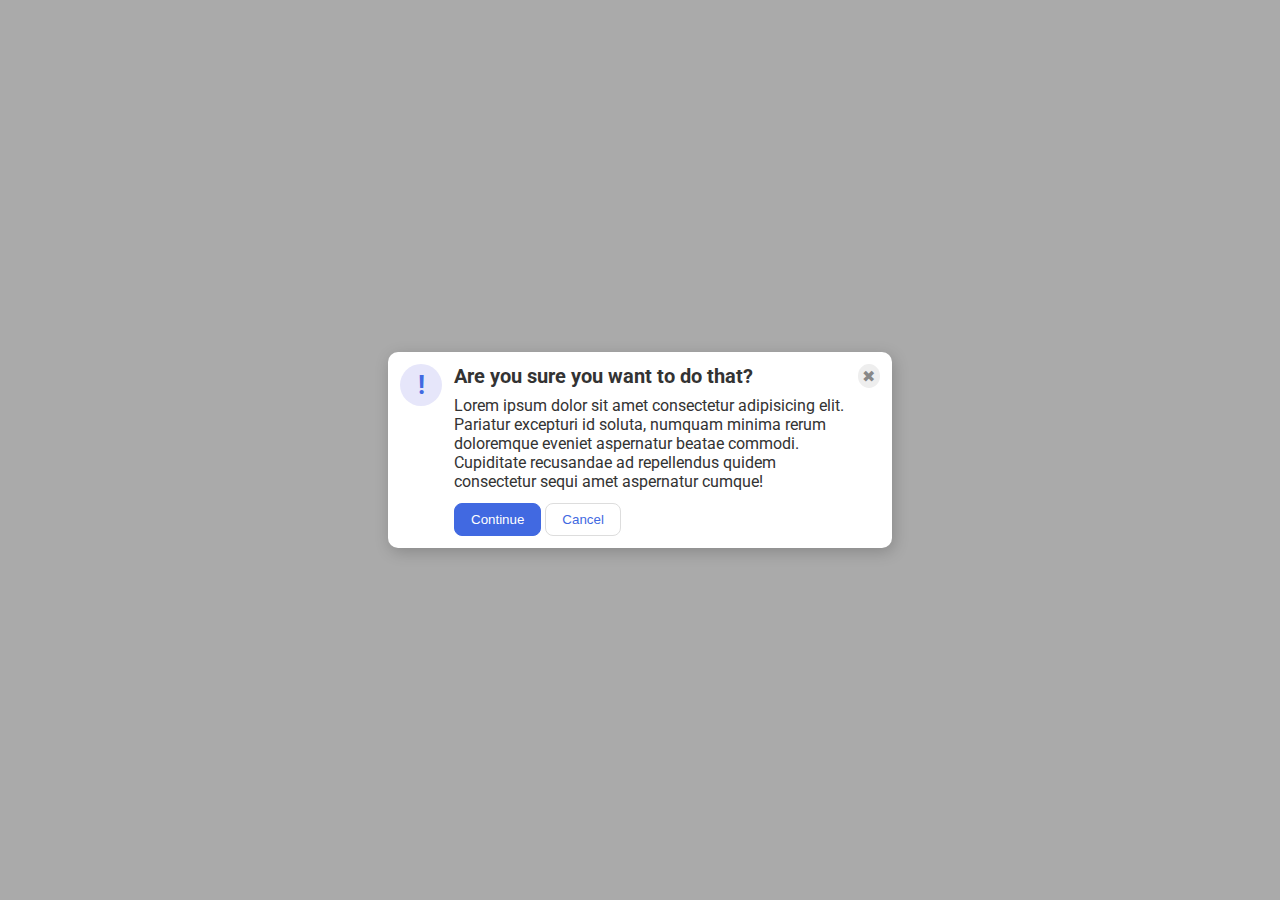
<file: flex/05-flex-modal/index.html>
<!DOCTYPE html>
<html lang="en">
  <head>
    <meta charset="UTF-8">
    <meta http-equiv="X-UA-Compatible" content="IE=edge">
    <meta name="viewport" content="width=device-width, initial-scale=1.0">
    <link rel="stylesheet" href="style.css">
    <title>Modal</title>
  </head>
  <body>
    <div class="modal">
      <div class="icon">!</div>

      <div class="container">
        <div class="header">Are you sure you want to do that?</div>
        
        <div class="text">Lorem ipsum dolor sit amet consectetur adipisicing elit. Pariatur excepturi id soluta, numquam minima rerum doloremque eveniet aspernatur beatae commodi. Cupiditate recusandae ad repellendus quidem consectetur sequi amet aspernatur cumque!</div>
        <button class="continue">Continue</button>
        <button class="cancel">Cancel</button>
      </div>

      <div class="close-button">✖</div>
    </div>
  </body>
</html>
</file>
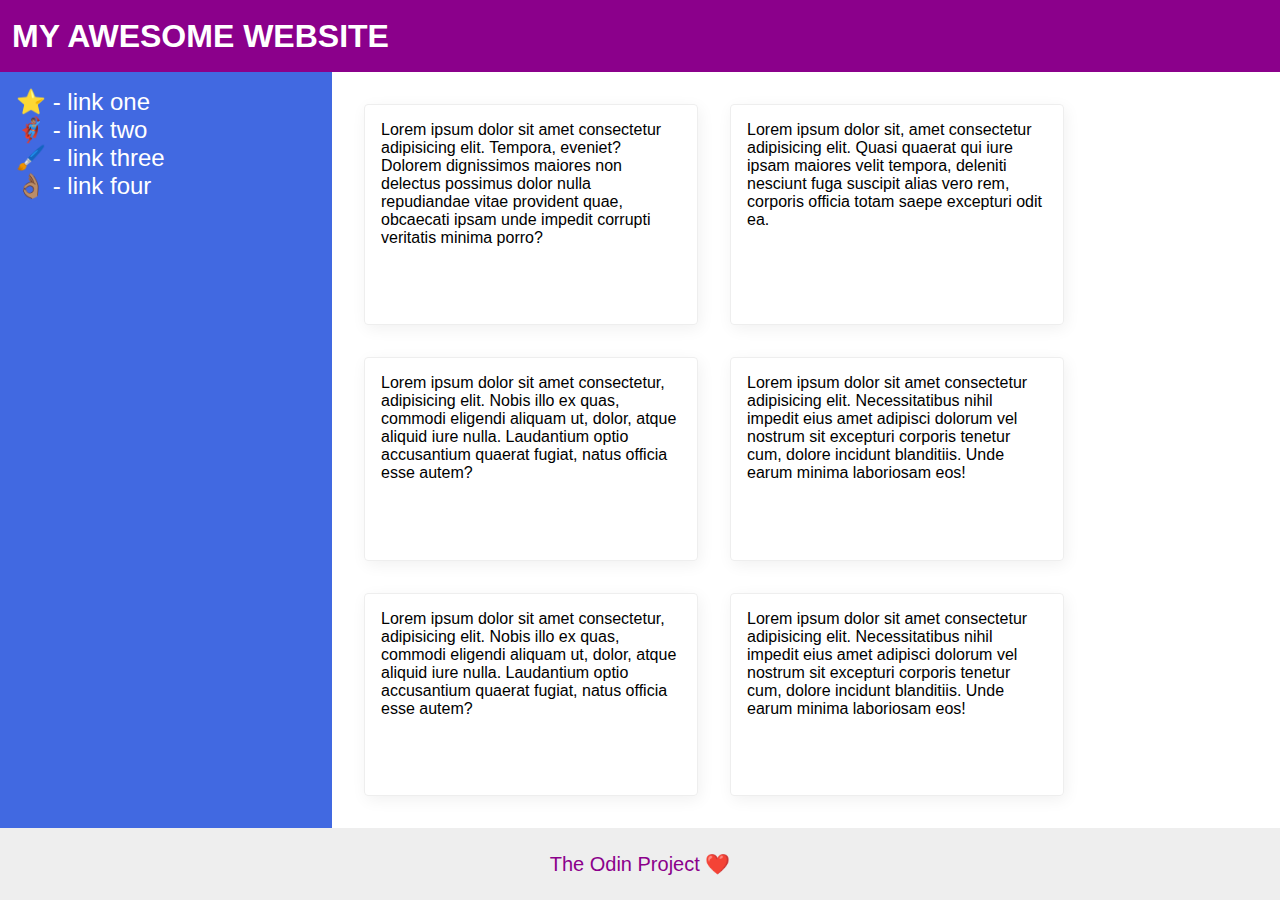
<file: flex/07-flex-layout-2/index.html>
<!DOCTYPE html>
<html lang="en">
  <head>
    <meta charset="UTF-8">
    <meta http-equiv="X-UA-Compatible" content="IE=edge">
    <meta name="viewport" content="width=device-width, initial-scale=1.0">
    <title>The Holy Grail</title>
    <link rel="stylesheet" href="style.css">
  </head>
  <body>
    <div class="header">
      MY AWESOME WEBSITE
    </div>
    
    <div class="container">

      <div class="sidebar">
        <ul>
          <li><a href="#">⭐ - link one</a></li>
          <li><a href="#">🦸🏽‍♂️ - link two</a></li>
          <li><a href="#">🖌️ - link three</a></li>
          <li><a href="#">👌🏽 - link four</a></li>
        </ul>
      </div>

      <div class="cards">
        <div class="card">Lorem ipsum dolor sit amet consectetur adipisicing elit. Tempora, eveniet? Dolorem dignissimos maiores non delectus possimus dolor nulla repudiandae vitae provident quae, obcaecati ipsam unde impedit corrupti veritatis minima porro?</div>
        <div class="card">Lorem ipsum dolor sit, amet consectetur adipisicing elit. Quasi quaerat qui iure ipsam maiores velit tempora, deleniti nesciunt fuga suscipit alias vero rem, corporis officia totam saepe excepturi odit ea.</div>
        <div class="card">Lorem ipsum dolor sit amet consectetur, adipisicing elit. Nobis illo ex quas, commodi eligendi aliquam ut, dolor, atque aliquid iure nulla. Laudantium optio accusantium quaerat fugiat, natus officia esse autem?</div>
        <div class="card">Lorem ipsum dolor sit amet consectetur adipisicing elit. Necessitatibus nihil impedit eius amet adipisci dolorum vel nostrum sit excepturi corporis tenetur cum, dolore incidunt blanditiis. Unde earum minima laboriosam eos!</div>
        <div class="card">Lorem ipsum dolor sit amet consectetur, adipisicing elit. Nobis illo ex quas, commodi eligendi aliquam ut, dolor, atque aliquid iure nulla. Laudantium optio accusantium quaerat fugiat, natus officia esse autem?</div>
        <div class="card">Lorem ipsum dolor sit amet consectetur adipisicing elit. Necessitatibus nihil impedit eius amet adipisci dolorum vel nostrum sit excepturi corporis tenetur cum, dolore incidunt blanditiis. Unde earum minima laboriosam eos!</div>
      </div>

    </div>

    <div class="footer">
      The Odin Project ❤️
    </div>
  </body>
</html>
</file>
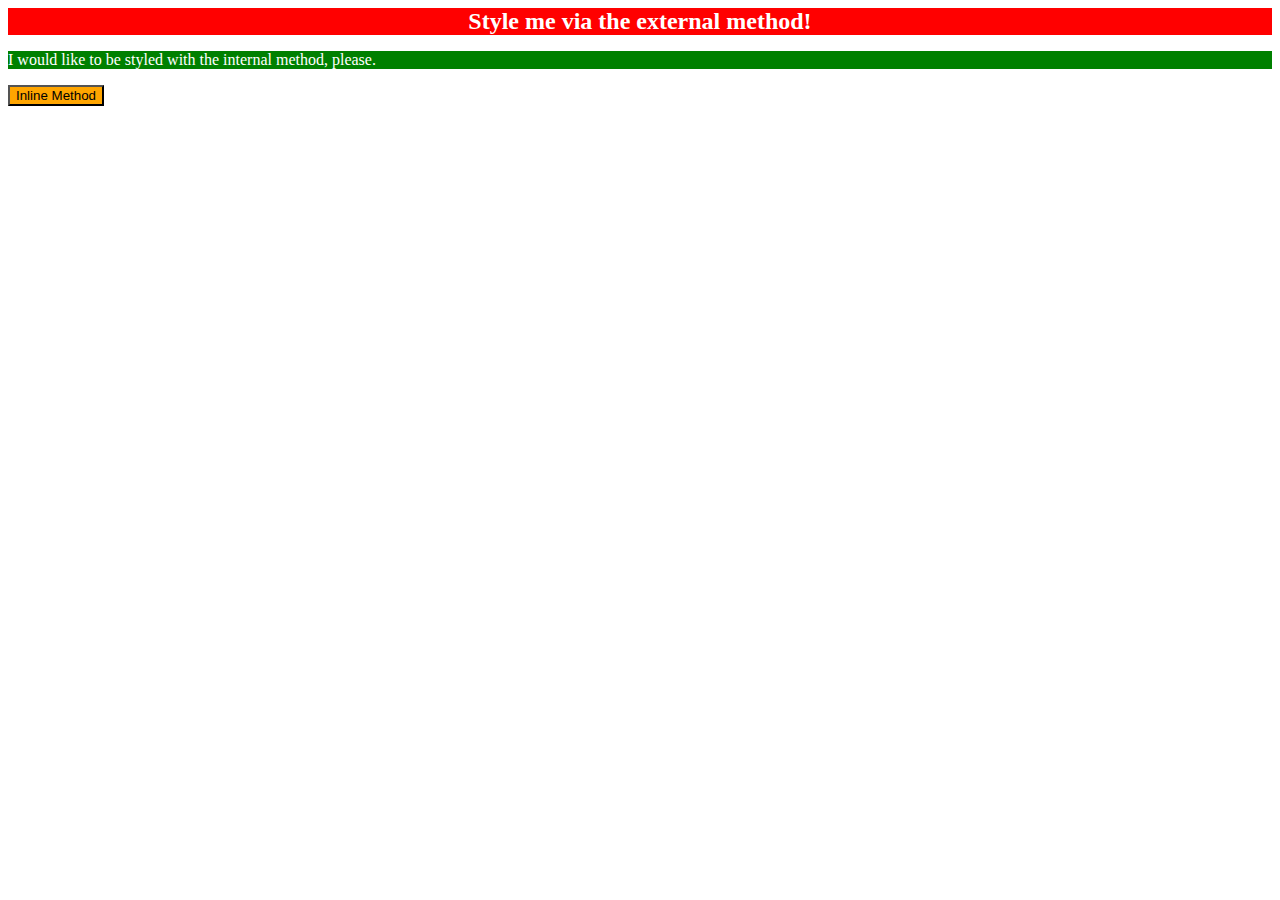
<file: foundations/01-css-methods/index.html>
<!DOCTYPE html>
<html lang="en">
  <head>
    <meta charset="UTF-8">
    <meta http-equiv="X-UA-Compatible" content="IE=edge">
    <meta name="viewport" content="width=device-width, initial-scale=1.0">
    <title>Methods for Adding CSS</title>
    <link rel="stylesheet" href="./styles.css">
    <style>
      .internal {
        background-color: green;
        color: white;
      }
    </style>
  </head>
  <body>
    <div class="external"><strong>Style me via the external method!</strong></div>
    <p class="internal">I would like to be styled with the internal method, please.</p>
    <button style="background-color: orange;">Inline Method</button>
  </body>
</html>
</file>
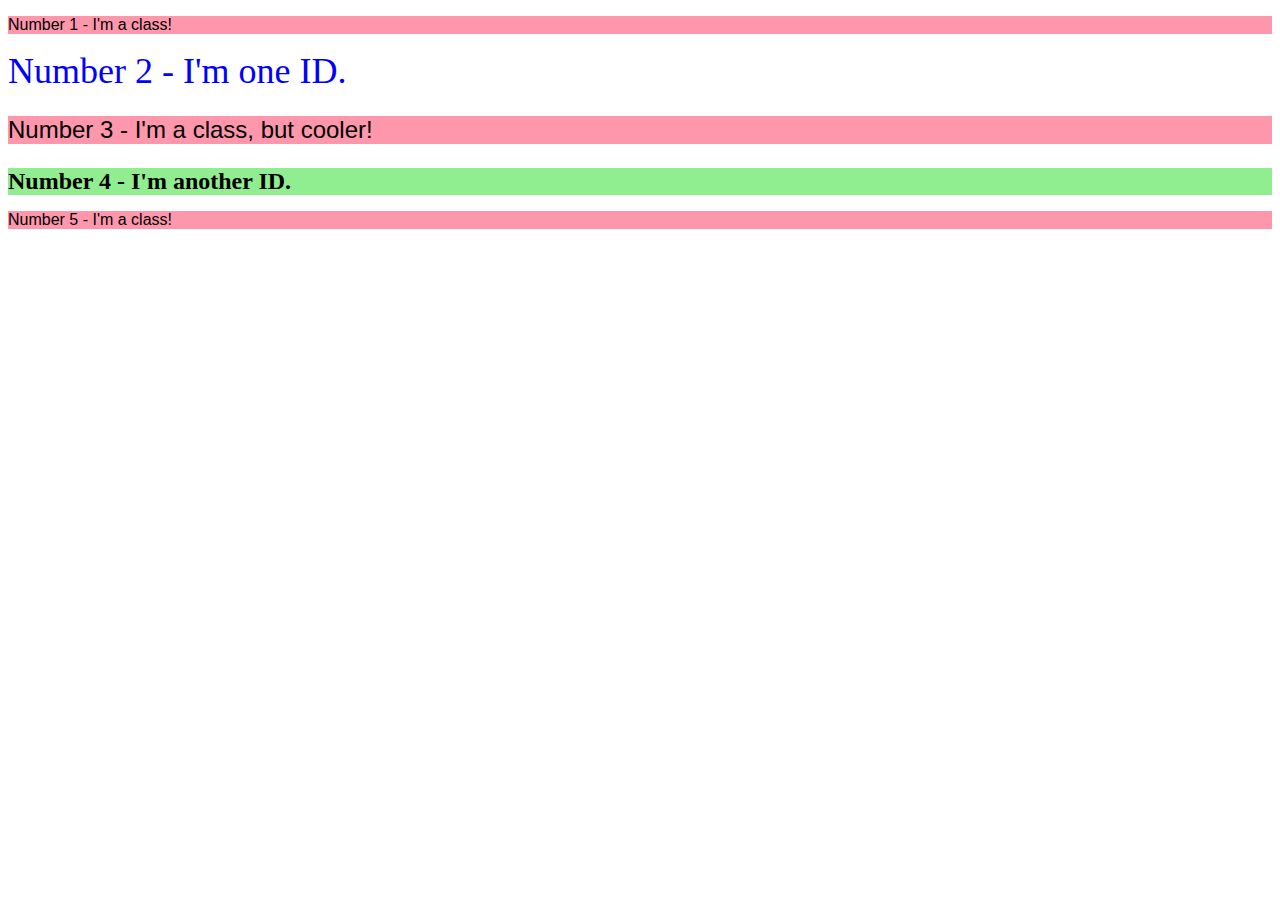
<file: foundations/02-class-id-selectors/index.html>
<!DOCTYPE html>
<html lang="en">
  <head>
    <meta charset="UTF-8">
    <meta http-equiv="X-UA-Compatible" content="IE=edge">
    <meta name="viewport" content="width=device-width, initial-scale=1.0">
    <title>Class and ID Selectors</title>
    <link rel="stylesheet" href="style.css">
  </head>
  <body>
    <p class="light-red">Number 1 - I'm a class!</p>
    <div id="big-text">Number 2 - I'm one ID.</div>
    <p class="light-red med">Number 3 - I'm a class, but cooler!</p>
    <div class="med" id="four">Number 4 - I'm another ID.</div>
    <p class="light-red">Number 5 - I'm a class!</p>
  </body>
</html>
</file>
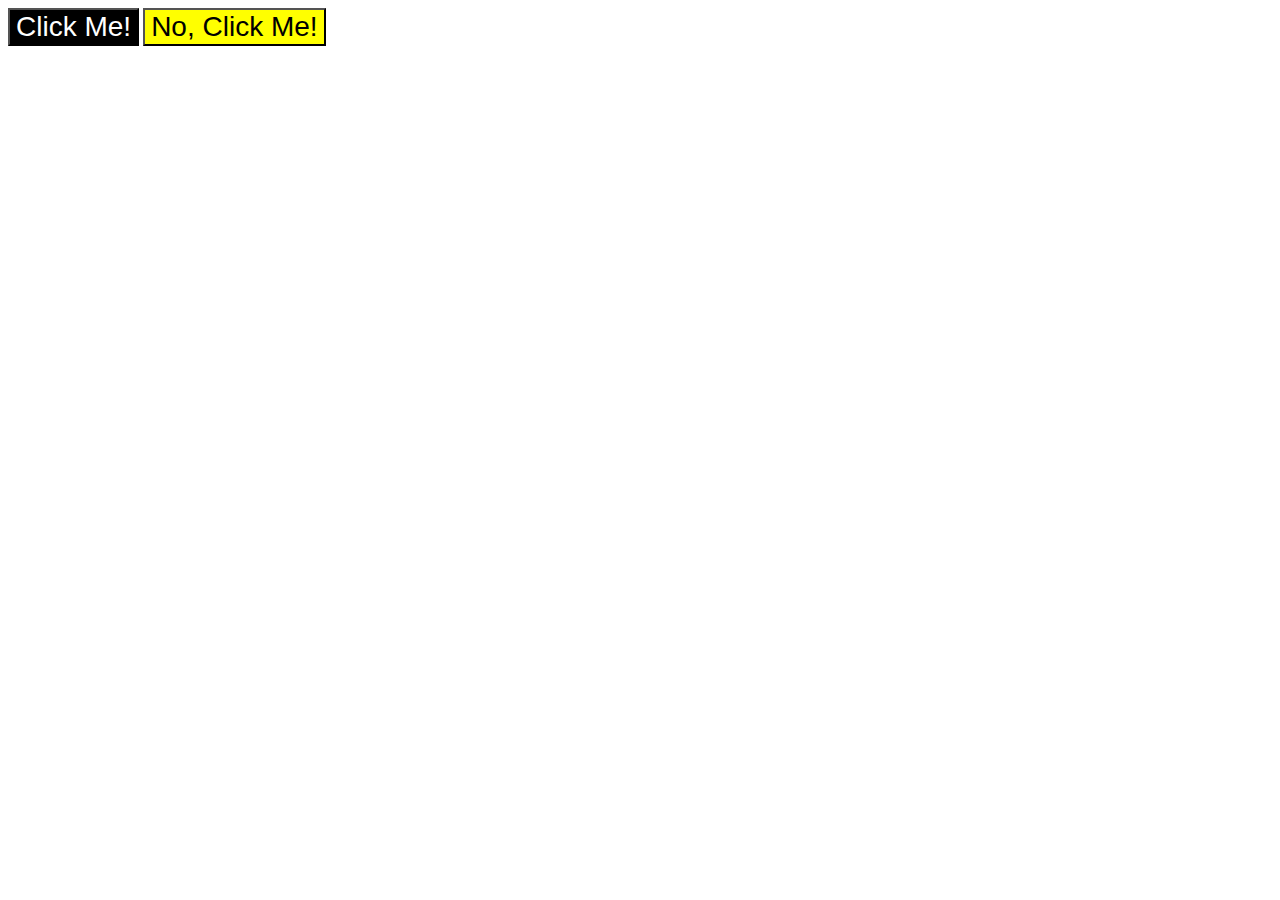
<file: foundations/03-grouping-selectors/index.html>
<!DOCTYPE html>
<html lang="en">
  <head>
    <meta charset="UTF-8">
    <meta http-equiv="X-UA-Compatible" content="IE=edge">
    <meta name="viewport" content="width=device-width, initial-scale=1.0">
    <title>Grouping Selectors</title>
    <link rel="stylesheet" href="style.css">
  </head>
  <body>
    <button class="left">Click Me!</button>
    <button class="right">No, Click Me!</button>
  </body>
</html>
</file>
<file: flex/05-flex-modal/style.css>
@import url('https://fonts.googleapis.com/css2?family=Roboto:wght@400;700&display=swap');

html, body {
  height: 100%;
}

body {
  font-family: Roboto, sans-serif;
  margin: 0;
  background: #aaa;
  color: #333;
  /* I'll give you this one for free lol */
  display: flex;
  align-items: center;
  justify-content: center;
}

.modal {
  background: white;
  width: 480px;
  border-radius: 10px;
  box-shadow: 2px 4px 16px rgba(0,0,0,.2);

  display: flex;
  flex-direction: row;
  padding: 12px;
  gap: 12px;
}

.container {
  flex-shrink: 12;
  
}

.icon {
  color: royalblue;
  font-size: 26px;
  font-weight: 700;
  background: lavender;
  width: 42px;
  height: 42px;
  border-radius: 50%;
  display: flex;
  align-items: center;
  justify-content: center;

  flex-shrink: 0;
}

.header {
  font-weight: bold;
  margin-bottom: 8px;
  font-size: 20px;
}

.close-button {
  background: #eee;
  border-radius: 50%;
  color: #888;
  font-weight: 400;
  font-size: 16px;
  height: 24px;
  width: 24px;
  display: flex;
  align-items: center;
  justify-content: center;
}

button {
  padding: 8px 16px;
  border-radius: 8px;
  margin-top: 12px;
}

button.continue {
  background: royalblue;
  border: 1px solid royalblue;
  color: white;
}

button.cancel {
  background: white;
  border: 1px solid #ddd;
  color: royalblue;
}
</file>
<file: flex/07-flex-layout-2/style.css>
body {
  font-family: -apple-system, BlinkMacSystemFont, 'Segoe UI', Roboto, Oxygen, Ubuntu, Cantarell, 'Open Sans', 'Helvetica Neue', sans-serif;
  margin: 0;
  min-height: 100vh;

  display: flex;
  flex-direction: column;
  
}

.header {
  height: 72px;
  background: darkmagenta;
  color: white;

  font-weight: bold;
  padding-left: 12px;
  font-size: 32px;

  display: flex;
  align-items: center;
}

.footer {
  height: 72px;
  background: #eee;
  color: darkmagenta;

  font-size: 20px;
  display: flex;
  align-items: center;
  justify-content: center;
}

.container {
  display: flex;
  flex: 1;
}

.cards {
  display: flex;
  flex-wrap: wrap;
  padding: 32px;
  gap: 32px;
}

.sidebar {
  width: 300px;
  background: royalblue;

  flex-shrink: 0;
  font-size: 24px;
  padding: 16px;
}

a {
  text-decoration: none;
  color: white;
}

ul, li {
   list-style: none; 
   margin: 0px;
   padding: 0px;
}

.card {
  border: 1px solid #eee;
  box-shadow: 2px 4px 16px rgba(0,0,0,.06);
  border-radius: 4px;

  padding: 16px;
  max-width: 300px;
  
}
</file>
<file: foundations/01-css-methods/styles.css>
.external {
    background-color: red;
    font-size: x-large;
    color: white;
    text-align: center;
}
</file>
<file: foundations/02-class-id-selectors/style.css>
.light-red {
    background-color: rgb(255, 151, 172);
    font-family: Verdana, Geneva, Tahoma, sans-serif;
}

#big-text {
    font-size: 36px;
    color: blue;
}

.med {
    font-size: 24px;
}

#four {
    background-color: lightgreen;
    font-weight: bold;
}
</file>
<file: foundations/03-grouping-selectors/style.css>
.left,.right {
    font-size: 28px;
    font-family: Arial, Times New Roman, sans-serif, 
}

.left {
    background-color: black;
    color: white;
}

.right {
    background-color: yellow;
}
</file>
